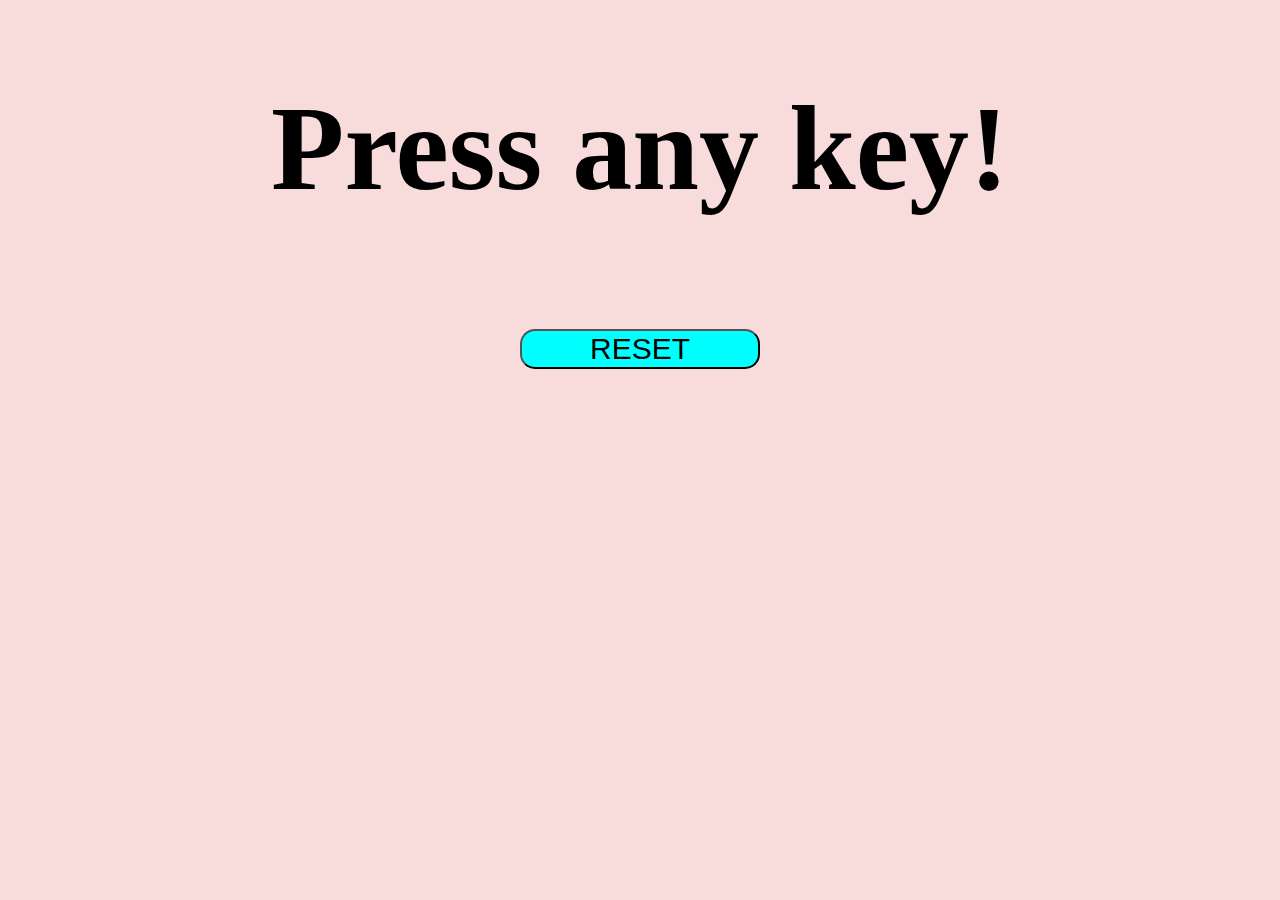
<file: index.html>
<!DOCTYPE html>
<html lang="en">
  <head>
    <meta charset="UTF-8" />
    <meta http-equiv="X-UA-Compatible" content="IE=edge" />
    <meta name="viewport" content="width=device-width, initial-scale=1.0" />
    <link rel="stylesheet" href="style.css" />
    <title>Key Presser!</title>
  </head>
  <body>
    <main>
      <h1 id="description">Press any key!</h1>
      <div id="container">
        <div id="keybox">
          <p id="keytitle" class="title"></p>
          <p id="key"></p>
        </div>
        <div id="whichbox">
          <p id="whichtitle" class="title"></p>
          <p id="which"></p>
        </div>
        <div id="codebox">
          <p id="codetitle" class="title"></p>
          <p id="code"></p>
        </div>
      </div>
      <div id="resetbox">
        <button type="reset" id="reset">RESET</button>
      </div>
    </main>
    <script src="./main.js"></script>
  </body>
</html>
</file>
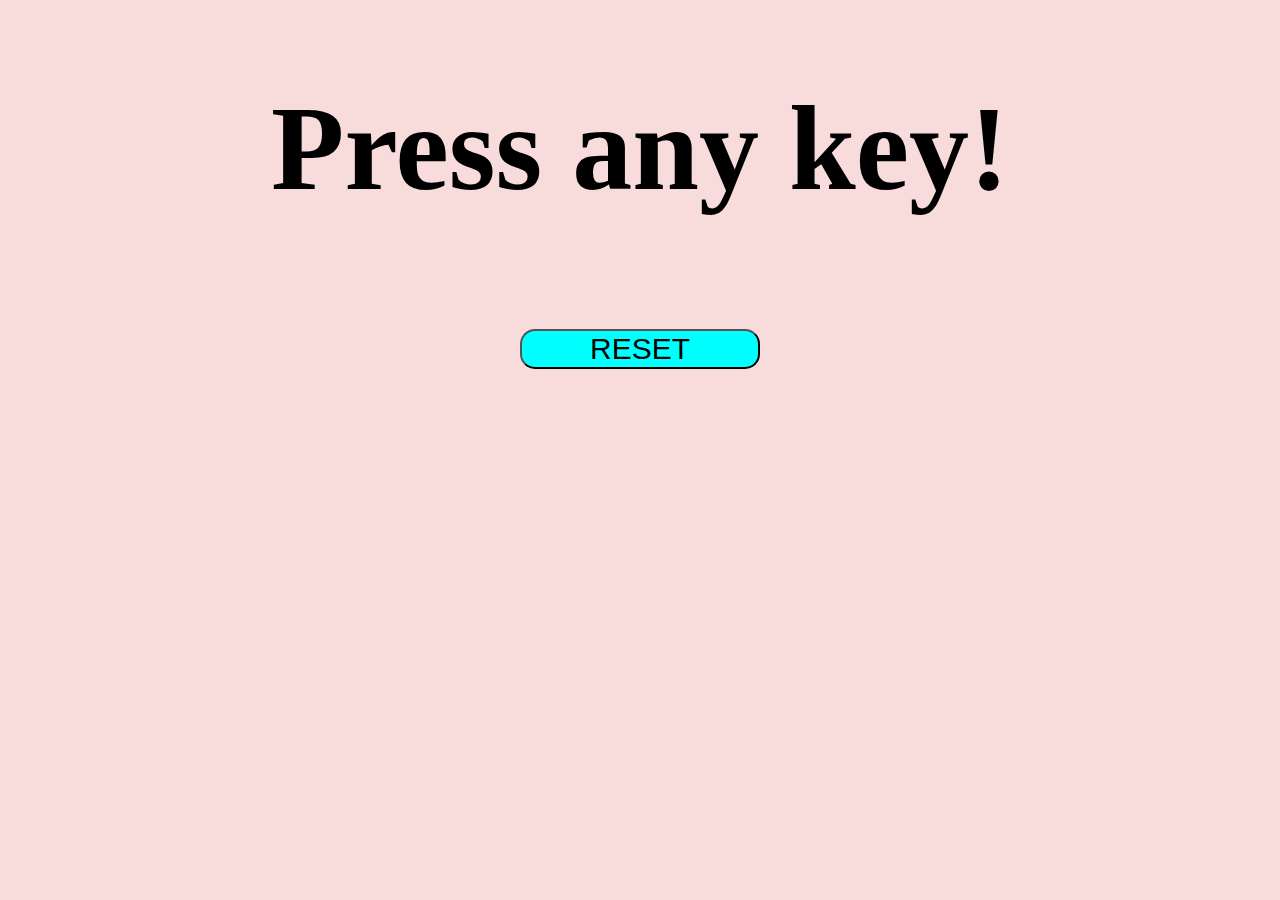
<file: Keycode/index.html>
<!DOCTYPE html>
<html lang="en">
  <head>
    <meta charset="UTF-8" />
    <meta http-equiv="X-UA-Compatible" content="IE=edge" />
    <meta name="viewport" content="width=device-width, initial-scale=1.0" />
    <link rel="stylesheet" href="style.css" />
    <title>Document</title>
  </head>
  <body>
    <main>
      <h1 id="description">Press any key!</h1>
      <div id="container">
        <div id="keybox">
          <p id="keytitle" class="title"></p>
          <p id="key"></p>
        </div>
        <div id="whichbox">
          <p id="whichtitle" class="title"></p>
          <p id="which"></p>
        </div>
        <div id="codebox">
          <p id="codetitle" class="title"></p>
          <p id="code"></p>
        </div>
      </div>
      <div id="resetbox">
        <button type="reset" id="reset">RESET</button>
      </div>
    </main>
    <script src="./main.js"></script>
  </body>
</html>
</file>
<file: style.css>
body {
  text-align: center;
  background-color: rgb(248, 219, 219);
}

h1 {
  font-size: 120px;
}

.title {
  font-weight: bold;
  text-decoration: underline;
}

#container {
  display: flex;
  /* border: 1px red solid; */
  border-radius: 5px;
  justify-content: space-evenly;
  font-size: 30px;
}

button {
  width: 240px;
  background-color: aqua;
  border-radius: 15px;
  font-size: 30px;
}
</file>
<file: Keycode/style.css>
body {
  text-align: center;
  background-color: rgb(248, 219, 219);
}

h1 {
  font-size: 120px;
}

.title {
  font-weight: bold;
  text-decoration: underline;
}

#container {
  display: flex;
  /* border: 1px red solid; */
  border-radius: 5px;
  justify-content: space-evenly;
  font-size: 30px;
}

button {
  width: 240px;
  background-color: aqua;
  border-radius: 15px;
  font-size: 30px;
}
</file>
